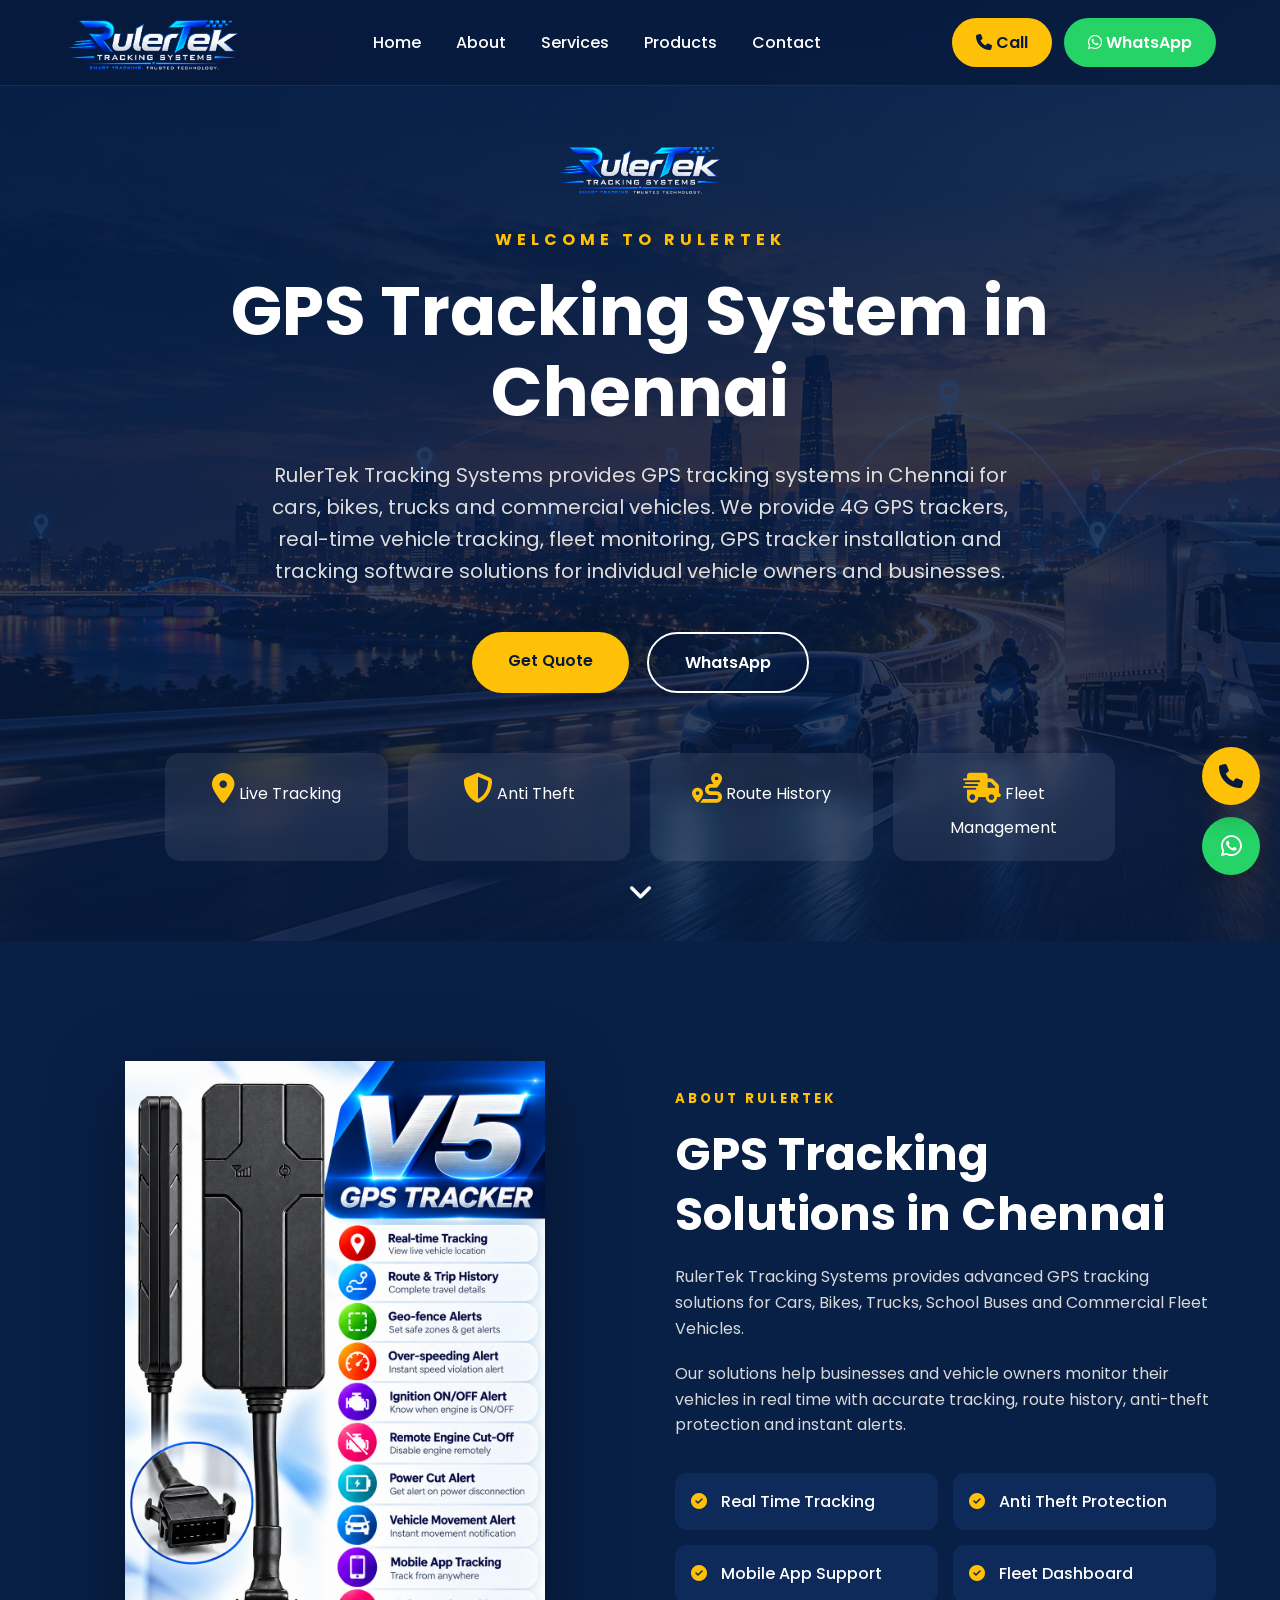
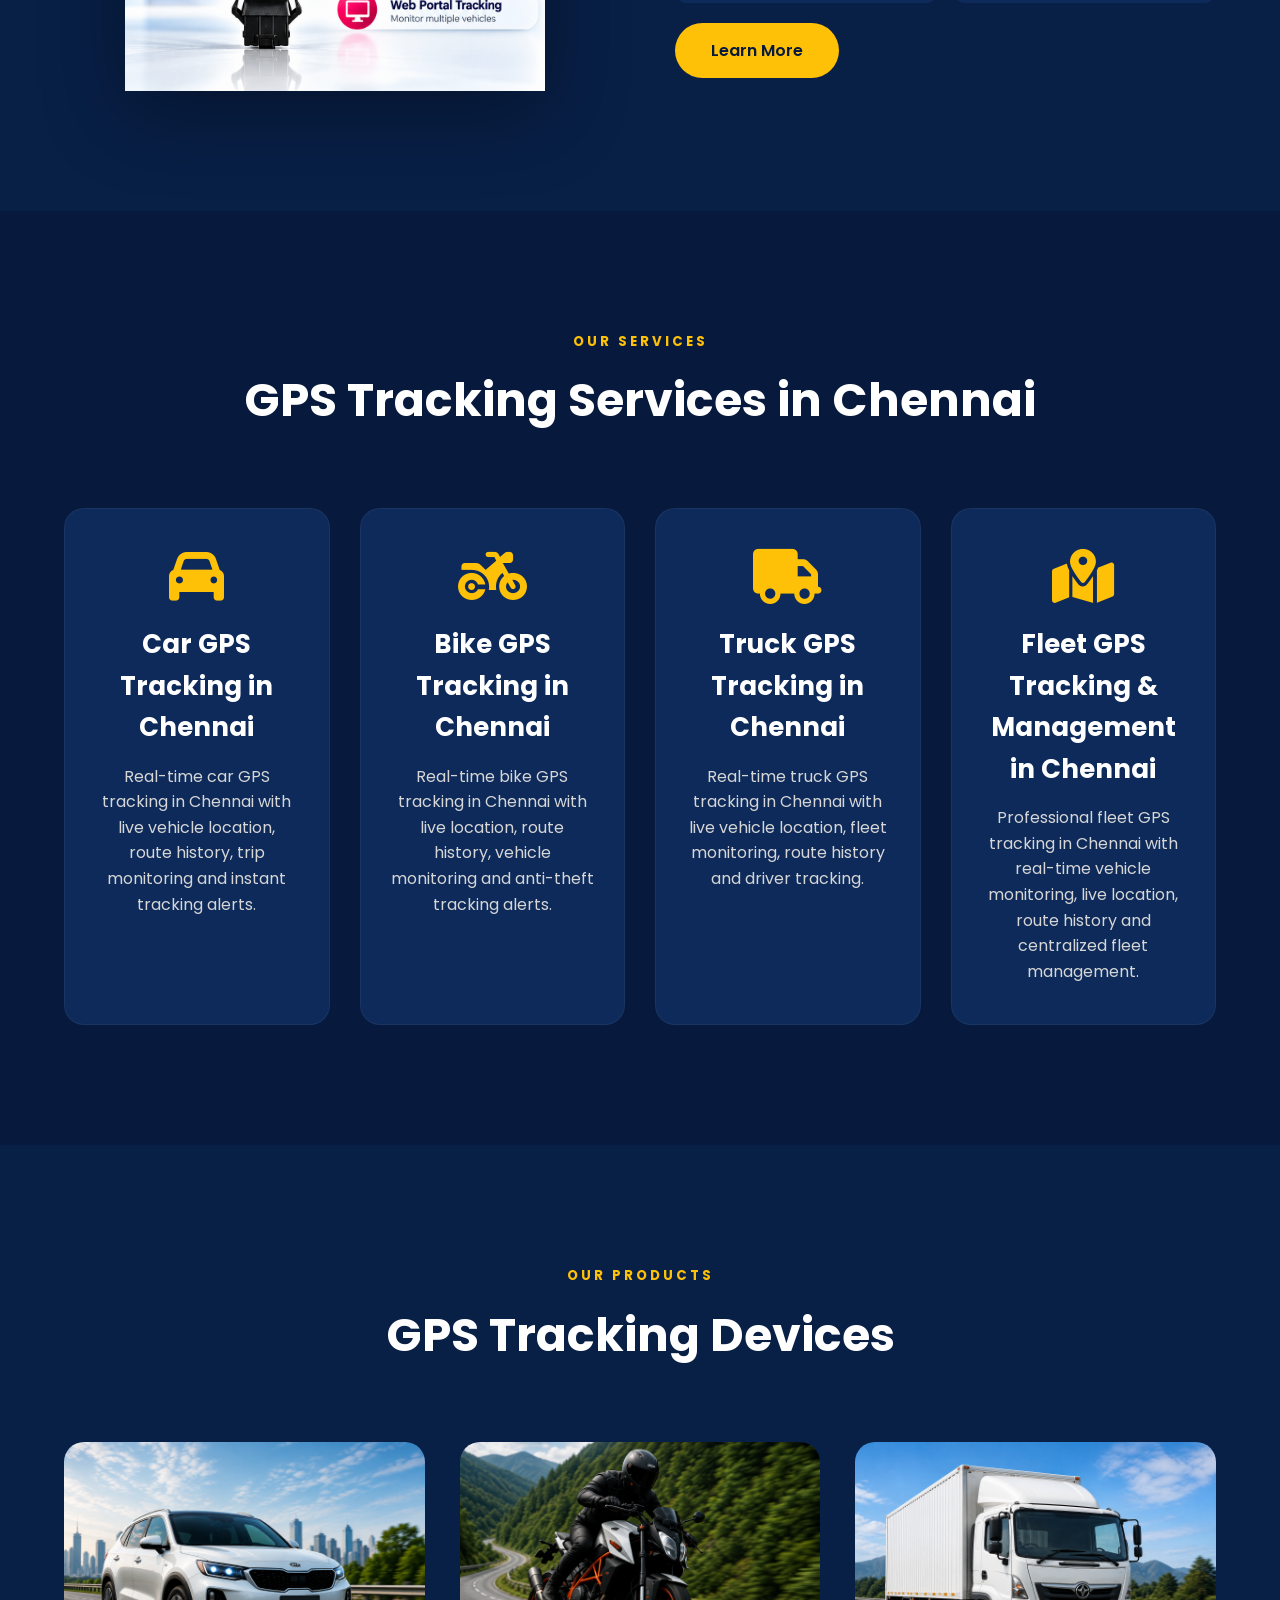
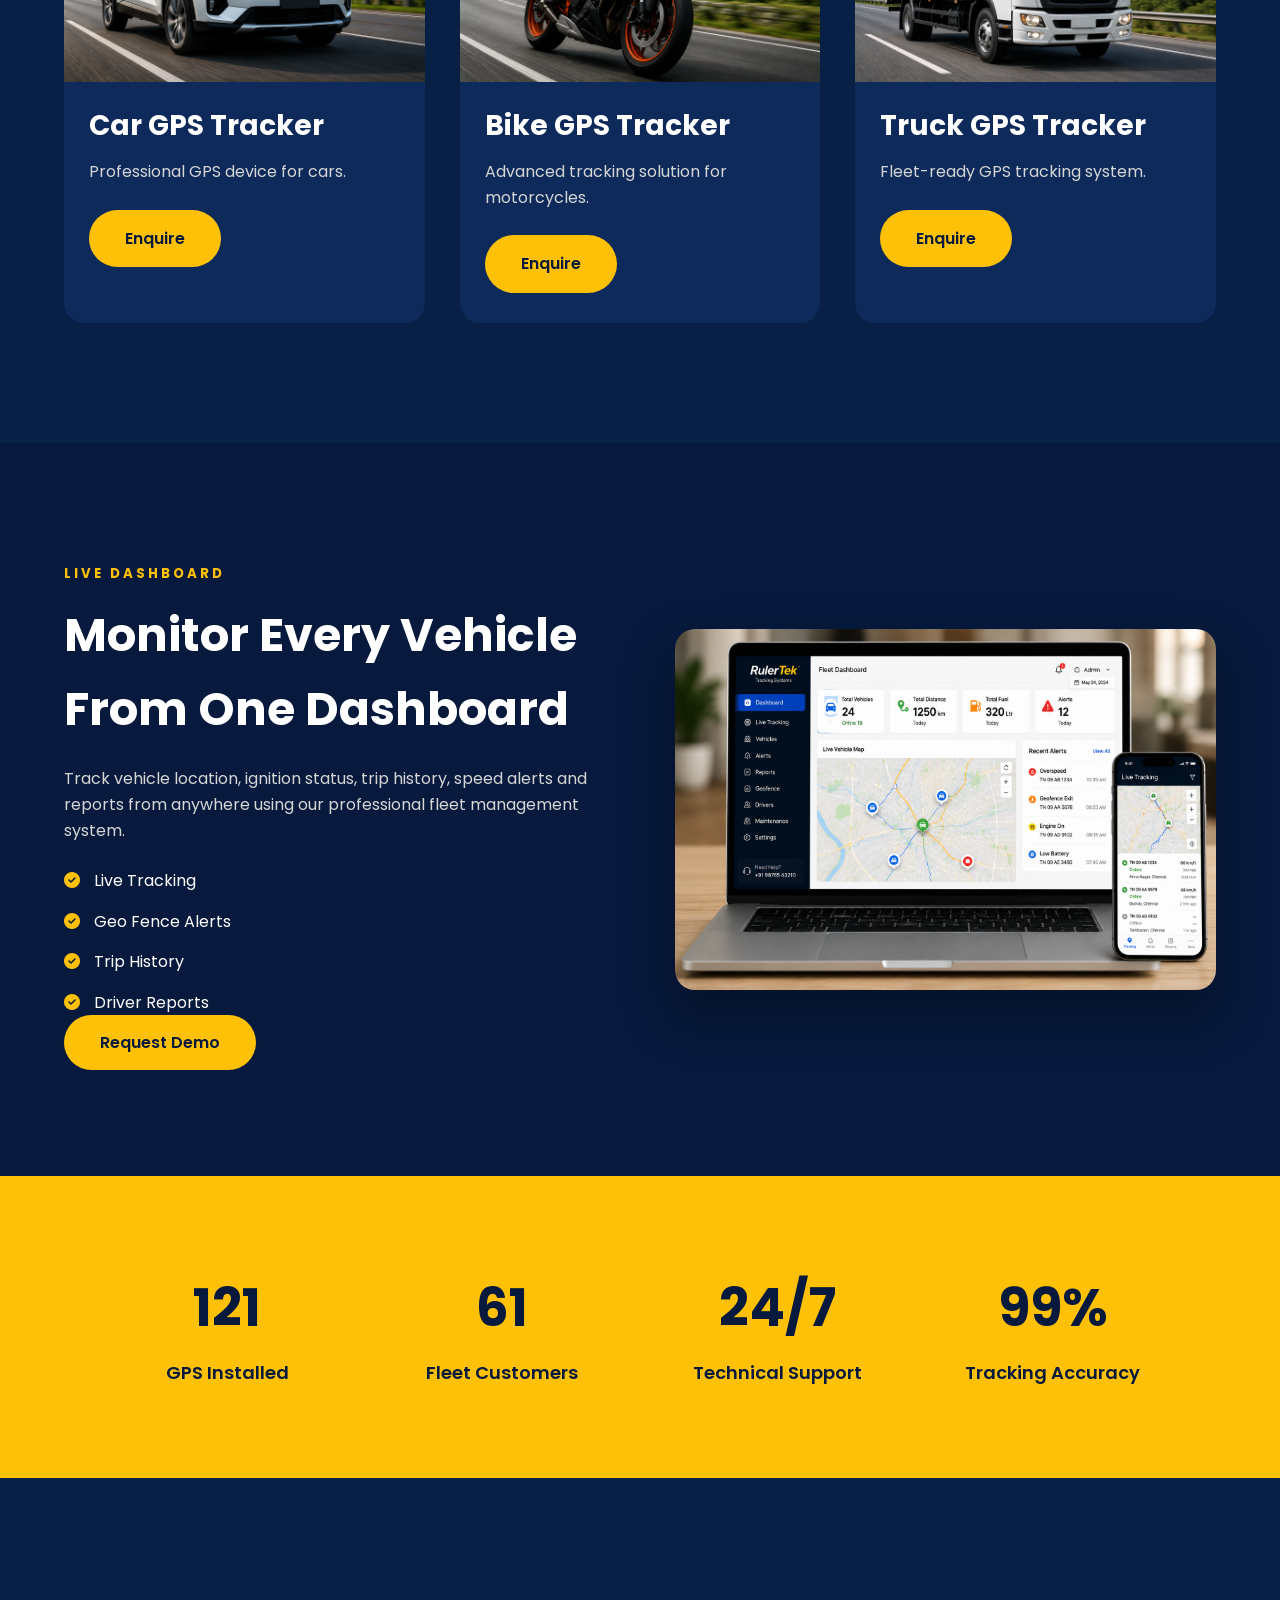
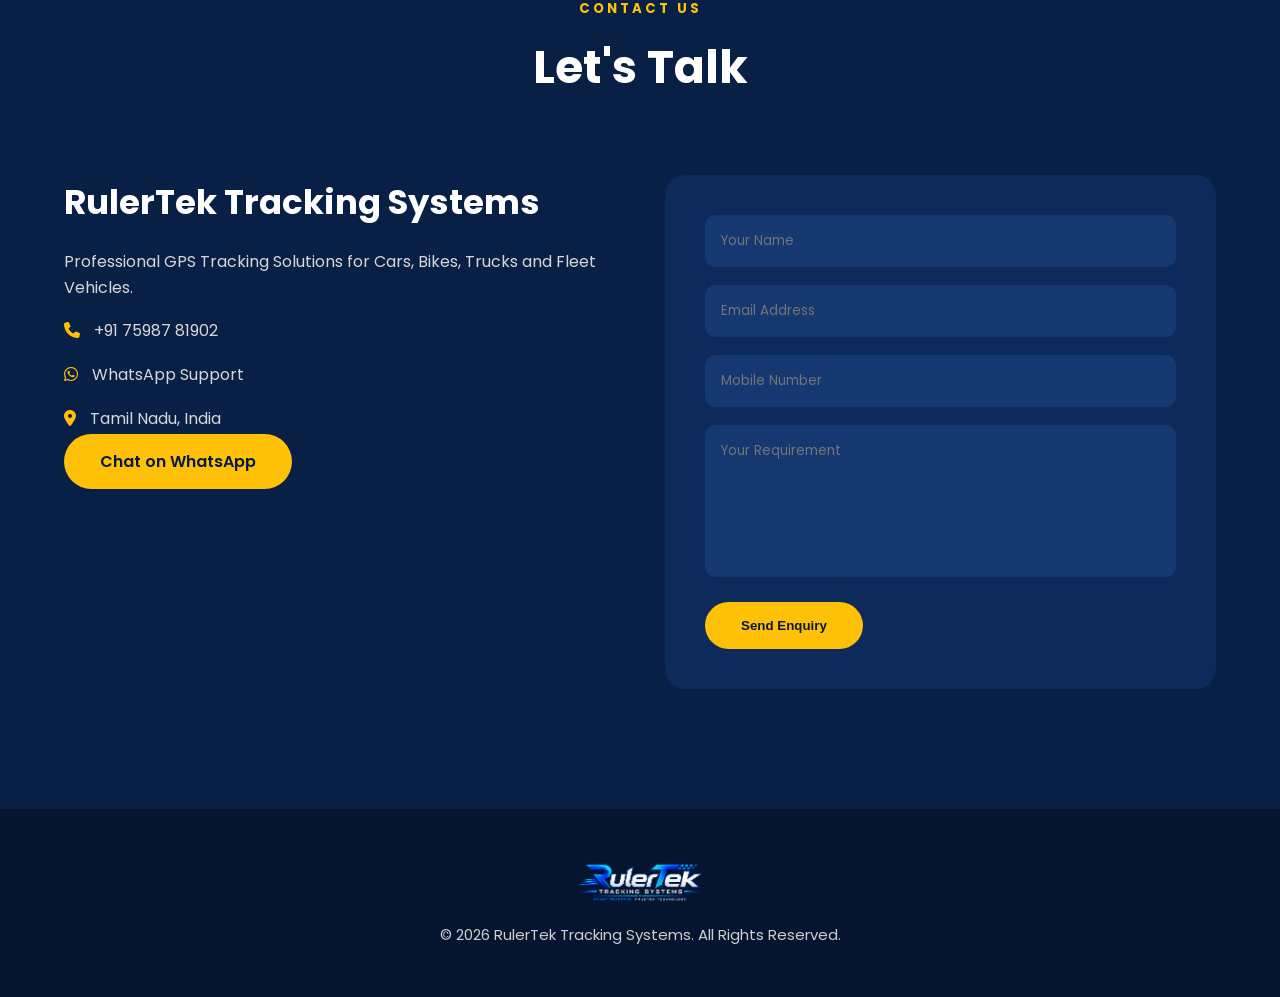
<file: index.html>
<!DOCTYPE html>
<html lang="IN">
<head>

<meta charset="UTF-8">
<meta name="viewport" content="width=device-width, initial-scale=1.0">

<title>GPS Tracking System in Chennai | RulerTek Tracking Systems</title>

<meta name="description" content="RulerTek Tracking Systems provides GPS tracking systems, vehicle GPS trackers, 4G GPS trackers, fleet tracking and GPS tracker installation in Chennai, Tamil Nadu.">

<link rel="preconnect" href="https://fonts.googleapis.com">
<link rel="preconnect" href="https://fonts.gstatic.com" crossorigin>

<link href="https://fonts.googleapis.com/css2?family=Poppins:wght@300;400;500;600;700;800&display=swap" rel="stylesheet">

<link rel="stylesheet" href="https://cdnjs.cloudflare.com/ajax/libs/font-awesome/6.7.2/css/all.min.css">

<link rel="stylesheet" href="style.css">

</head>

<body>

<!-- Loader -->

<div id="loader">

<div class="loader-box">

<img src="images/logo.png" alt="RulerTek">

<h2>Loading...</h2>

</div>

</div>

<!-- Header -->

<header>

<nav class="navbar">

<a href="#" class="logo">

<img src="images/logo.png" alt="RulerTek Logo">

</a>

<ul class="nav-links">

<li><a href="#home">Home</a></li>

<li><a href="#about">About</a></li>

<li><a href="#services">Services</a></li>

<li><a href="#products">Products</a></li>

<li><a href="#contact">Contact</a></li>

</ul>

<div class="nav-buttons">

<a href="tel:+917598781902" class="call-btn">

<i class="fa-solid fa-phone"></i>

Call

</a>

<a href="https://wa.me/917598781902" target="_blank" class="whatsapp-btn">

<i class="fa-brands fa-whatsapp"></i>

WhatsApp

</a>

</div>

<div class="menu-btn">

<i class="fa-solid fa-bars"></i>

</div>

</nav>

</header>

<!-- Hero -->

<section class="hero" id="home">

<div class="hero-overlay"></div>

<div class="hero-content">

<img src="images/logo.png" class="hero-logo" alt="RulerTek">

<h4>WELCOME TO RULERTEK</h4>

<h1>

GPS Tracking System in Chennai

</h1>

<p>

RulerTek Tracking Systems provides GPS tracking systems in Chennai for cars,
bikes, trucks and commercial vehicles. We provide 4G GPS trackers, real-time
vehicle tracking, fleet monitoring, GPS tracker installation and tracking
software solutions for individual vehicle owners and businesses.

</p>

<div class="hero-buttons">

<a href="#contact" class="primary-btn">

Get Quote

</a>

<a href="https://wa.me/917598781902"

target="_blank"

class="secondary-btn">

WhatsApp

</a>

</div>

<div class="hero-features">

<div class="feature">

<i class="fa-solid fa-location-dot"></i>

<span>Live Tracking</span>

</div>

<div class="feature">

<i class="fa-solid fa-shield-halved"></i>

<span>Anti Theft</span>

</div>

<div class="feature">

<i class="fa-solid fa-route"></i>

<span>Route History</span>

</div>

<div class="feature">

<i class="fa-solid fa-truck-fast"></i>

<span>Fleet Management</span>

</div>

</div>

</div>

<div class="scroll-down">

<i class="fa-solid fa-angle-down"></i>

</div>

</section>

<!-- =========================
ABOUT
========================= -->

<section class="about" id="about">

<div class="container">

<div class="about-image">

<img src="images/gps-device.png" alt="GPS Device">

</div>

<div class="about-content">

<h5>ABOUT RULERTEK</h5>

<h2>GPS Tracking Solutions in Chennai</h2>

<p>

RulerTek Tracking Systems provides advanced GPS tracking
solutions for Cars, Bikes, Trucks, School Buses and
Commercial Fleet Vehicles.

</p>

<p>

Our solutions help businesses and vehicle owners monitor
their vehicles in real time with accurate tracking,
route history, anti-theft protection and instant alerts.

</p>

<div class="about-list">

<div>

<i class="fa-solid fa-circle-check"></i>

Real Time Tracking

</div>

<div>

<i class="fa-solid fa-circle-check"></i>

Anti Theft Protection

</div>

<div>

<i class="fa-solid fa-circle-check"></i>

Mobile App Support

</div>

<div>

<i class="fa-solid fa-circle-check"></i>

Fleet Dashboard

</div>

</div>

<a href="#contact" class="primary-btn">

Learn More

</a>

</div>

</div>

</section>

<!-- =========================
SERVICES
========================= -->

<section class="services" id="services">

<div class="section-title">

<h5>OUR SERVICES</h5>

<h2>GPS Tracking Services in Chennai</h2>

</div>

<div class="service-grid">

<div class="service-card">

<i class="fa-solid fa-car"></i>

<h3>Car GPS Tracking in Chennai</h3>

<p>

Real-time car GPS tracking in Chennai with live vehicle location, route history, trip monitoring and instant tracking alerts.

</p>

</div>

<div class="service-card">

<i class="fa-solid fa-motorcycle"></i>

<h3>Bike GPS Tracking in Chennai</h3>

<p>

Real-time bike GPS tracking in Chennai with live location, route history, vehicle monitoring and anti-theft tracking alerts.

</p>

</div>

<div class="service-card">

<i class="fa-solid fa-truck"></i>

<h3>Truck GPS Tracking in Chennai</h3>

<p>

Real-time truck GPS tracking in Chennai with live vehicle location, fleet monitoring, route history and driver tracking.

</p>

</div>

<div class="service-card">

<i class="fa-solid fa-map-location-dot"></i>

<h3>Fleet GPS Tracking & Management in Chennai</h3>

<p>

 Professional fleet GPS tracking in Chennai with real-time vehicle monitoring, live location, route history and centralized fleet management.

</p>

</div>

</div>

</section>

<!-- =========================
PRODUCTS
========================= -->

<section class="products" id="products">

<div class="section-title">

<h5>OUR PRODUCTS</h5>

<h2>GPS Tracking Devices</h2>

</div>

<div class="product-grid">

<div class="product-card">

<img src="images/car-gps.png" alt="Car GPS">

<h3>Car GPS Tracker</h3>

<p>

Professional GPS device for cars.

</p>

<a href="#contact" class="primary-btn">

Enquire

</a>

</div>

<div class="product-card">

<img src="images/bike-gps.png" alt="Bike GPS">

<h3>Bike GPS Tracker</h3>

<p>

Advanced tracking solution for motorcycles.

</p>

<a href="#contact" class="primary-btn">

Enquire

</a>

</div>

<div class="product-card">

<img src="images/truck-gps.png" alt="Truck GPS">

<h3>Truck GPS Tracker</h3>

<p>

Fleet-ready GPS tracking system.

</p>

<a href="#contact" class="primary-btn">

Enquire

</a>

</div>

</div>

</section>

<!-- ===========================
FLEET DASHBOARD
=========================== -->

<section class="fleet" id="fleet">

<div class="container">

<div class="fleet-left">

<h5>LIVE DASHBOARD</h5>

<h2>Monitor Every Vehicle From One Dashboard</h2>

<p>

Track vehicle location, ignition status, trip history,
speed alerts and reports from anywhere using our
professional fleet management system.

</p>

<ul>

<li><i class="fa-solid fa-circle-check"></i> Live Tracking</li>

<li><i class="fa-solid fa-circle-check"></i> Geo Fence Alerts</li>

<li><i class="fa-solid fa-circle-check"></i> Trip History</li>

<li><i class="fa-solid fa-circle-check"></i> Driver Reports</li>

</ul>

<a href="#contact" class="primary-btn">

Request Demo

</a>

</div>

<div class="fleet-right">

<img src="images/dashboard.png" alt="Fleet Dashboard">

</div>

</div>

</section>

<!-- ===========================
STATISTICS
=========================== -->

<section class="stats">

<div class="stat-box">

<h2 class="counter">500</h2>

<p>GPS Installed</p>

</div>

<div class="stat-box">

<h2 class="counter">250</h2>

<p>Fleet Customers</p>

</div>

<div class="stat-box">

<h2>24/7</h2>

<p>Technical Support</p>

</div>

<div class="stat-box">

<h2>99%</h2>

<p>Tracking Accuracy</p>

</div>

</section>

<!-- ===========================
CONTACT
=========================== -->

<section class="contact" id="contact">

<div class="section-title">

<h5>CONTACT US</h5>

<h2>Let's Talk</h2>

</div>

<div class="contact-box">

<div class="contact-info">

<h3>RulerTek Tracking Systems</h3>

<p>

Professional GPS Tracking Solutions for Cars,
Bikes, Trucks and Fleet Vehicles.

</p>

<p>

<i class="fa-solid fa-phone"></i>

+91 75987 81902

</p>

<p>

<i class="fa-brands fa-whatsapp"></i>

WhatsApp Support

</p>

<p>

<i class="fa-solid fa-location-dot"></i>

Tamil Nadu, India

</p>

<a href="https://wa.me/917598781902"

target="_blank"

class="primary-btn">

Chat on WhatsApp

</a>

</div>

<div class="contact-form">

<form>

<input type="text"

placeholder="Your Name"

required>

<input type="email"

placeholder="Email Address"

required>

<input type="tel"

placeholder="Mobile Number"

required>

<textarea

rows="6"

placeholder="Your Requirement"></textarea>

<button type="submit"

class="primary-btn">

Send Enquiry

</button>

</form>

</div>

</div>

</section>

<!-- ===========================
FOOTER
=========================== -->

<footer>

<div class="footer-logo">

<img src="images/logo.png"

alt="RulerTek Logo">

</div>

<p>

© 2026 RulerTek Tracking Systems.

All Rights Reserved.

</p>

</footer>

<script src="script.js"></script>

</body>

</html>
</file>
<file: style.css>
/* ==========================================
   RulerTek Tracking Systems
   Premium Website v2.0
========================================== */

*{
    margin:0;
    padding:0;
    box-sizing:border-box;
}

html{
    scroll-behavior:smooth;
}

body{
    font-family:'Poppins',sans-serif;
    background:#071A3D;
    color:#ffffff;
    overflow-x:hidden;
    line-height:1.6;
}

img{
    max-width:100%;
    display:block;
}

a{
    text-decoration:none;
}

ul{
    list-style:none;
}

.container{
    width:90%;
    max-width:1200px;
    margin:auto;
}

/* ================= Loader ================= */

#loader{
    position:fixed;
    inset:0;
    background:#071A3D;
    display:flex;
    justify-content:center;
    align-items:center;
    z-index:99999;
}

.loader-box{
    text-align:center;
}

.loader-box img{
    width:130px;
    margin:auto;
    animation:floatLogo 3s infinite ease-in-out;
}

.loader-box h2{
    margin-top:20px;
    color:#FFC107;
    font-size:22px;
}

@keyframes floatLogo{
    0%,100%{
        transform:translateY(0);
    }
    50%{
        transform:translateY(-10px);
    }
}

/* ================= Header ================= */

header{
    position:fixed;
    top:0;
    left:0;
    width:100%;
    z-index:9999;
    background:rgba(7,26,61,.75);
    backdrop-filter:blur(18px);
    border-bottom:1px solid rgba(255,255,255,.08);
}

.navbar{
    width:90%;
    max-width:1300px;
    margin:auto;
    height:85px;
    display:flex;
    justify-content:space-between;
    align-items:center;
}

.logo img{
    height:60px;
}

.nav-links{
    display:flex;
    gap:35px;
}

.nav-links a{
    color:#fff;
    font-weight:500;
    transition:.3s;
}

.nav-links a:hover{
    color:#FFC107;
}

.nav-buttons{
    display:flex;
    gap:12px;
}

.call-btn,
.whatsapp-btn{
    padding:12px 24px;
    border-radius:50px;
    font-weight:600;
    transition:.3s;
}

.call-btn{
    background:#FFC107;
    color:#071A3D;
}

.whatsapp-btn{
    background:#25D366;
    color:#fff;
}

.call-btn:hover,
.whatsapp-btn:hover{
    transform:translateY(-4px);
}

.menu-btn{
    display:none;
    font-size:28px;
    cursor:pointer;
}

/* ================= Hero ================= */

.hero{
    position:relative;
    min-height:100vh;
    display:flex;
    justify-content:center;
    align-items:center;
    text-align:center;
    padding:140px 20px 80px;
    background:
    linear-gradient(rgba(7,26,61,.80),rgba(7,26,61,.85)),
    url("images/hero.png") center/cover no-repeat;
}

.hero-overlay{
    position:absolute;
    inset:0;
}

.hero-content{
    position:relative;
    z-index:2;
    max-width:950px;
}

.hero-logo{
    width:170px;
    margin:0 auto 30px;
}

.hero h4{
    color:#FFC107;
    letter-spacing:5px;
    margin-bottom:18px;
}

.hero h1{
    font-size:68px;
    line-height:1.2;
    margin-bottom:25px;
}

.hero p{
    max-width:750px;
    margin:auto;
    color:#ddd;
    font-size:20px;
    margin-bottom:45px;
}

.hero-buttons{
    display:flex;
    justify-content:center;
    gap:18px;
    flex-wrap:wrap;
}

.primary-btn,
.secondary-btn{
    padding:16px 36px;
    border-radius:50px;
    font-weight:600;
    transition:.3s;
}

.primary-btn{
    background:#FFC107;
    color:#071A3D;
}

.secondary-btn{
    border:2px solid #fff;
    color:#fff;
}

.primary-btn:hover,
.secondary-btn:hover{
    transform:translateY(-5px);
}

.hero-features{
    margin-top:60px;
    display:grid;
    grid-template-columns:repeat(4,1fr);
    gap:20px;
}

.feature{
    background:rgba(255,255,255,.08);
    backdrop-filter:blur(12px);
    padding:20px;
    border-radius:15px;
}

.feature i{
    font-size:30px;
    color:#FFC107;
    margin-bottom:12px;
}

.scroll-down{
    position:absolute;
    bottom:25px;
    left:50%;
    transform:translateX(-50%);
    font-size:28px;
    animation:bounce 2s infinite;
}

@keyframes bounce{
    0%,100%{transform:translate(-50%,0);}
    50%{transform:translate(-50%,10px);}
}
/* ==========================================
   ABOUT SECTION
========================================== */

.about{
    padding:120px 0;
    background:#081F46;
}

.about .container{
    display:grid;
    grid-template-columns:1fr 1fr;
    gap:70px;
    align-items:center;
}

.about-image{
    text-align:center;
}

.about-image img{
    width:420px;
    max-width:100%;
    margin:auto;
    filter:drop-shadow(0 20px 40px rgba(0,0,0,.35));
}

.about-content h5{
    color:#FFC107;
    letter-spacing:3px;
    margin-bottom:15px;
}

.about-content h2{
    font-size:46px;
    margin-bottom:20px;
    line-height:1.3;
}

.about-content p{
    color:#d8d8d8;
    margin-bottom:20px;
}

.about-list{
    display:grid;
    grid-template-columns:repeat(2,1fr);
    gap:15px;
    margin:35px 0;
}

.about-list div{
    background:#0D2A5A;
    padding:16px;
    border-radius:12px;
    font-weight:500;
}

.about-list i{
    color:#FFC107;
    margin-right:10px;
}

/* ==========================================
   SECTION TITLE
========================================== */

.section-title{
    text-align:center;
    margin-bottom:70px;
}

.section-title h5{
    color:#FFC107;
    letter-spacing:3px;
    margin-bottom:12px;
}

.section-title h2{
    font-size:46px;
}

/* ==========================================
   SERVICES
========================================== */

.services{
    padding:120px 0;
    background:#071A3D;
}

.service-grid{
    width:90%;
    max-width:1200px;
    margin:auto;
    display:grid;
    grid-template-columns:repeat(auto-fit,minmax(260px,1fr));
    gap:30px;
}

.service-card{
    background:#0D2A5A;
    padding:40px 30px;
    border-radius:20px;
    text-align:center;
    transition:.35s;
    border:1px solid rgba(255,255,255,.05);
}

.service-card:hover{
    transform:translateY(-12px);
    box-shadow:0 20px 40px rgba(0,0,0,.30);
}

.service-card i{
    font-size:55px;
    color:#FFC107;
    margin-bottom:20px;
}

.service-card h3{
    margin-bottom:15px;
    font-size:26px;
}

.service-card p{
    color:#d6d6d6;
}

/* ==========================================
   PRODUCTS
========================================== */

.products{
    padding:120px 0;
    background:#081F46;
}

.product-grid{
    width:90%;
    max-width:1200px;
    margin:auto;
    display:grid;
    grid-template-columns:repeat(auto-fit,minmax(320px,1fr));
    gap:35px;
}

.product-card{
    background:#0D2A5A;
    border-radius:20px;
    overflow:hidden;
    transition:.35s;
}

.product-card:hover{
    transform:translateY(-12px);
    box-shadow:0 25px 45px rgba(0,0,0,.35);
}

.product-card img{
    width:100%;
    height:240px;
    object-fit:cover;
    transition:.4s;
}

.product-card:hover img{
    transform:scale(1.05);
}

.product-card h3{
    padding:22px 25px 10px;
    font-size:28px;
}

.product-card p{
    padding:0 25px 25px;
    color:#d6d6d6;
}

.product-card .primary-btn{
    margin:0 25px 30px;
    display:inline-block;
}

/* ==========================================
   FLEET
========================================== */

.fleet{
    padding:120px 0;
    background:#071A3D;
}

.fleet .container{
    display:grid;
    grid-template-columns:1fr 1fr;
    gap:70px;
    align-items:center;
}

.fleet-left h5{
    color:#FFC107;
    letter-spacing:3px;
    margin-bottom:15px;
}

.fleet-left h2{
    font-size:46px;
    margin-bottom:20px;
}

.fleet-left p{
    color:#d6d6d6;
    margin-bottom:25px;
}

.fleet-left ul li{
    margin-bottom:15px;
}

.fleet-left i{
    color:#FFC107;
    margin-right:10px;
}

.fleet-right img{
    width:100%;
    border-radius:20px;
    box-shadow:0 25px 50px rgba(0,0,0,.35);
}
/* ==========================================
   STATISTICS
========================================== */

.stats{
    padding:90px 8%;
    background:#FFC107;
    display:grid;
    grid-template-columns:repeat(4,1fr);
    gap:25px;
    text-align:center;
}

.stat-box{
    color:#071A3D;
}

.stat-box h2{
    font-size:52px;
    font-weight:700;
    margin-bottom:10px;
}

.stat-box p{
    font-size:18px;
    font-weight:600;
}

/* ==========================================
   CONTACT
========================================== */

.contact{
    padding:120px 0;
    background:#081F46;
}

.contact-box{
    width:90%;
    max-width:1200px;
    margin:auto;
    display:grid;
    grid-template-columns:1fr 1fr;
    gap:50px;
}

.contact-info h3{
    font-size:34px;
    margin-bottom:20px;
}

.contact-info p{
    margin-bottom:18px;
    color:#d7d7d7;
}

.contact-info i{
    color:#FFC107;
    margin-right:10px;
}

.contact-form{
    background:#0D2A5A;
    padding:40px;
    border-radius:20px;
}

.contact-form input,
.contact-form textarea{
    width:100%;
    padding:16px;
    margin-bottom:18px;
    border:none;
    outline:none;
    border-radius:10px;
    background:#14386F;
    color:#fff;
    font-family:Poppins,sans-serif;
}

.contact-form textarea{
    resize:none;
}

.contact-form button{
    border:none;
    cursor:pointer;
}

/* ==========================================
   FOOTER
========================================== */

footer{
    background:#05152F;
    text-align:center;
    padding:50px 20px;
}

.footer-logo img{
    width:130px;
    margin:auto auto 20px;
}

footer p{
    color:#cfcfcf;
    font-size:15px;
}

/* ==========================================
   FLOATING BUTTONS
========================================== */

.float-whatsapp,
.float-call{
    position:fixed;
    right:20px;
    width:58px;
    height:58px;
    border-radius:50%;
    display:flex;
    justify-content:center;
    align-items:center;
    color:#fff;
    font-size:24px;
    z-index:999;
    box-shadow:0 10px 30px rgba(0,0,0,.30);
    transition:.3s;
}

.float-whatsapp{
    bottom:25px;
    background:#25D366;
}

.float-call{
    bottom:95px;
    background:#FFC107;
    color:#071A3D;
}

.float-whatsapp:hover,
.float-call:hover{
    transform:scale(1.08);
}

/* ==========================================
   MOBILE
========================================== */

@media(max-width:991px){

.nav-links,
.nav-buttons{
    display:none;
}

.menu-btn{
    display:block;
}

.hero h1{
    font-size:46px;
}

.hero-features{
    grid-template-columns:repeat(2,1fr);
}

.about .container,
.fleet .container,
.contact-box{
    grid-template-columns:1fr;
}

.about-content,
.fleet-left,
.contact-info{
    text-align:center;
}

.about-list{
    grid-template-columns:1fr;
}

.stats{
    grid-template-columns:repeat(2,1fr);
}

}

@media(max-width:768px){

.hero{
    padding-top:120px;
}

.hero-logo{
    width:120px;
}

.hero h1{
    font-size:34px;
}

.hero p{
    font-size:16px;
}

.section-title h2,
.about-content h2,
.fleet-left h2{
    font-size:32px;
}

.product-grid,
.service-grid{
    grid-template-columns:1fr;
}

.stats{
    grid-template-columns:1fr;
}

.contact-form{
    padding:25px;
}

.primary-btn,
.secondary-btn{
    width:100%;
    text-align:center;
}

}
</file>
